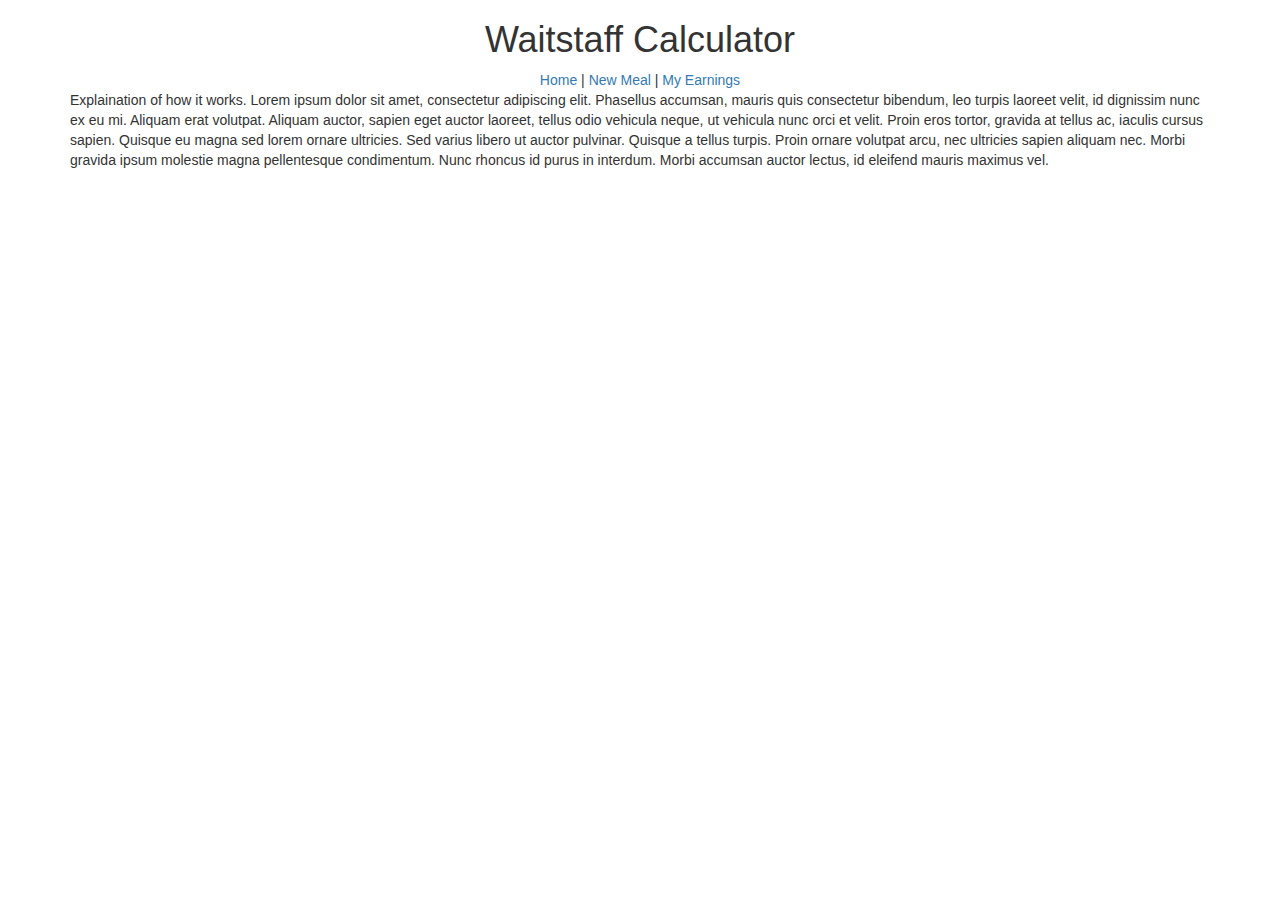
<file: index.html>
<!DOCTYPE html>
<html lang="en" ng-app="myApp">
<head>
		<meta charset="UTF-8">
		<title>Waitstaff Calculator</title>
		<link rel="stylesheet" href="https://maxcdn.bootstrapcdn.com/bootstrap/3.3.5/css/bootstrap.min.css">
	    <link rel="stylesheet" href="style.css" />
</head>
<body>
	<div class="container">
		<div class="row">
			<div class="col-sm-12 col-xs-12 col-md-12 text-center">
				<div class="col-md-12">
					<h1>Waitstaff Calculator</h1>
				</div>

				<div class="col-md-12">
					<a href="#/">Home</a> | 
					<a href="#/new-meal">New Meal</a> |
					<a href="#/my-earnings">My Earnings</a>
				</div>
			</div>
		</div>

		<div ng-view></div>
	</div>

	<script src="https://code.jquery.com/jquery-2.1.4.min.js" type="text/javascript"></script>
	<script src="https://maxcdn.bootstrapcdn.com/bootstrap/3.3.5/js/bootstrap.min.js" type="text/javascript"></script>
	 	<script data-require="angular.js@1.4.x" src="bower_components/angular/angular.min.js" data-semver="1.4.3"></script>
	<script src="bower_components/angular-route/angular-route.min.js"></script>
	<script type="text/javascript" src="bower_components/angular-animate/angular-animate.js"></script>
	<script src="js/script.js" type="text/javascript"></script>
 </body>
</html>
</file>
<file: style.css>
/* Navigating to view 
 1) Animation starts. ngAnimate adds .ng-enter class to ng-view 
 
  ngAnimate calculates animation steps from 
   css styles in .ng-enter and .ng-enter-active 
   
 2) Animation ends. ngAnimate removes all classes 
*/

.ng-enter {
  transition: all linear 0.5s; 
  /* 
    all        animate using all css styles. Eg: left
    linear     calculate steps using a linear function
    <duration> in seconds
  */
  position: absolute; 
  left: 100%;
  /* animation will start from the rigth */
}
.ng-enter.ng-enter-active {
  left: 0;
  /* animation will end on the left */
}

/* Leaving active view 
 1) Animation starts. ngAnimate adds .ng-leave class to ng-view
 
  ngAnimate calculates animation steps from 
   css styles in .ng-leave and .ng-leave-active
   
 2) Animation ends. ngAnimate removes all classes 
*/

.ng-leave {
  transition: all linear 0.5s;
  position: absolute;
  left: 0%;
  color:#000;
  /* animation will start from the left */
}
.ng-leave.ng-leave-active {
  left: 100%;
  color:#fff;
  /* animation will end on the rigth */
}
</file>
